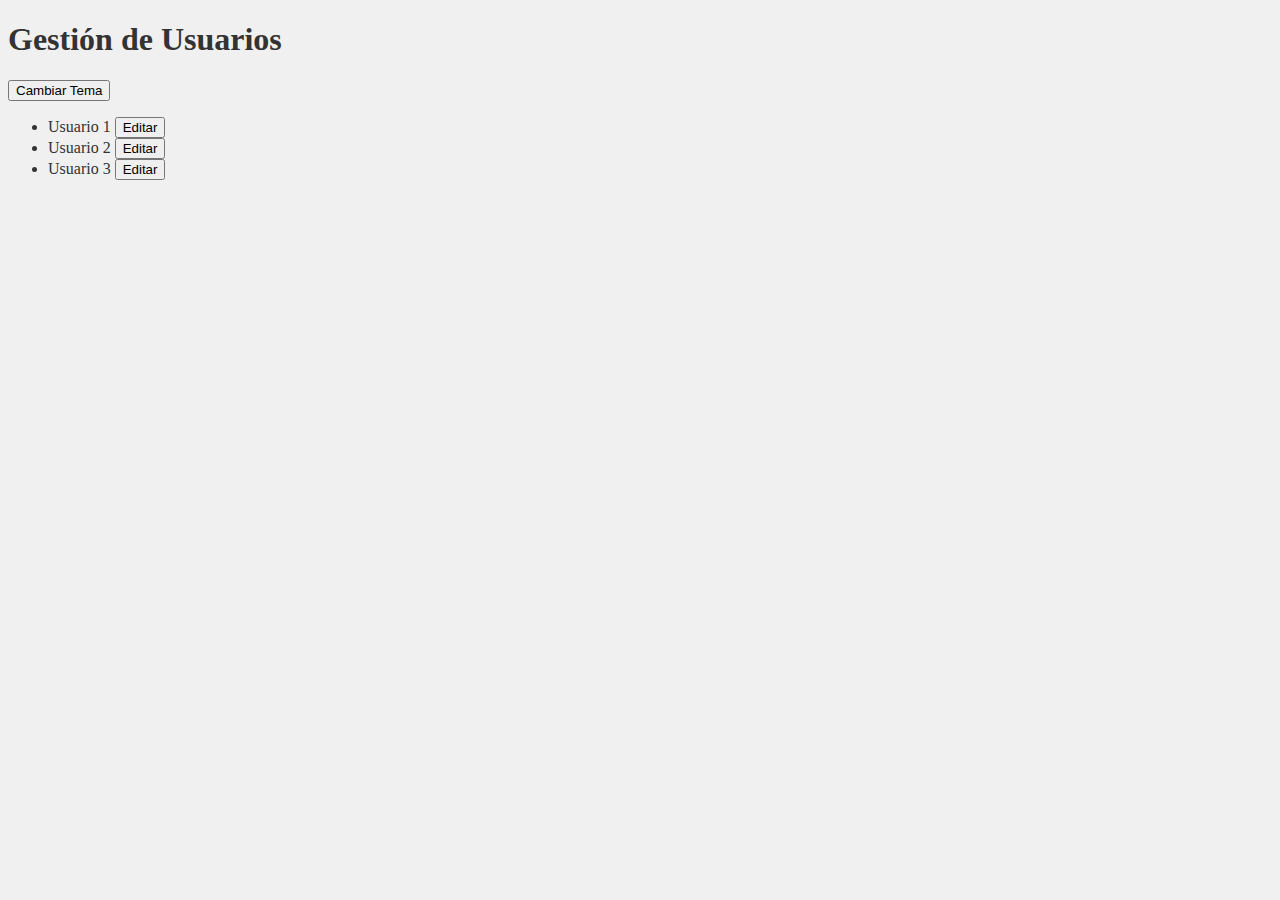
<file: Prueba.html>
<!DOCTYPE html>
<html lang="es">
<head>
  <meta charset="UTF-8">
  <meta name="viewport" content="width=device-width, initial-scale=1.0">
  <title>Gestión de Usuarios</title>
  <style>
    /* Estilos para el tema claro */
    body {
      background-color: #f0f0f0;
      color: #333;
    }

    /* Estilos para el tema oscuro */
    body.dark-mode {
      background-color: #333;
      color: #f0f0f0;
    }
  </style>
</head>
<body>
  <h1>Gestión de Usuarios</h1>

  <!-- Botón para cambiar el tema -->
  <button id="theme-toggle">Cambiar Tema</button>

  <!-- Lista de usuarios -->
  <ul id="user-list">
    <li>Usuario 1 <button class="edit-button">Editar</button></li>
    <li>Usuario 2 <button class="edit-button">Editar</button></li>
    <li>Usuario 3 <button class="edit-button">Editar</button></li>
  </ul>

  <script>
    // Función para cambiar entre los temas claro y oscuro
    function toggleTheme() {
      document.body.classList.toggle('dark-mode');
    }

    // Escucha de eventos para el botón de cambio de tema
    document.getElementById('theme-toggle').addEventListener('click', toggleTheme);

    // Escucha de eventos para los botones de edición de usuario
    var editButtons = document.querySelectorAll('.edit-button');
    editButtons.forEach(function(button) {
      button.addEventListener('click', function() {
        // Aquí puedes agregar la lógica para editar el usuario
        alert('Editar usuario');
      });
    });
  </script>
</body>
</html>
</file>
